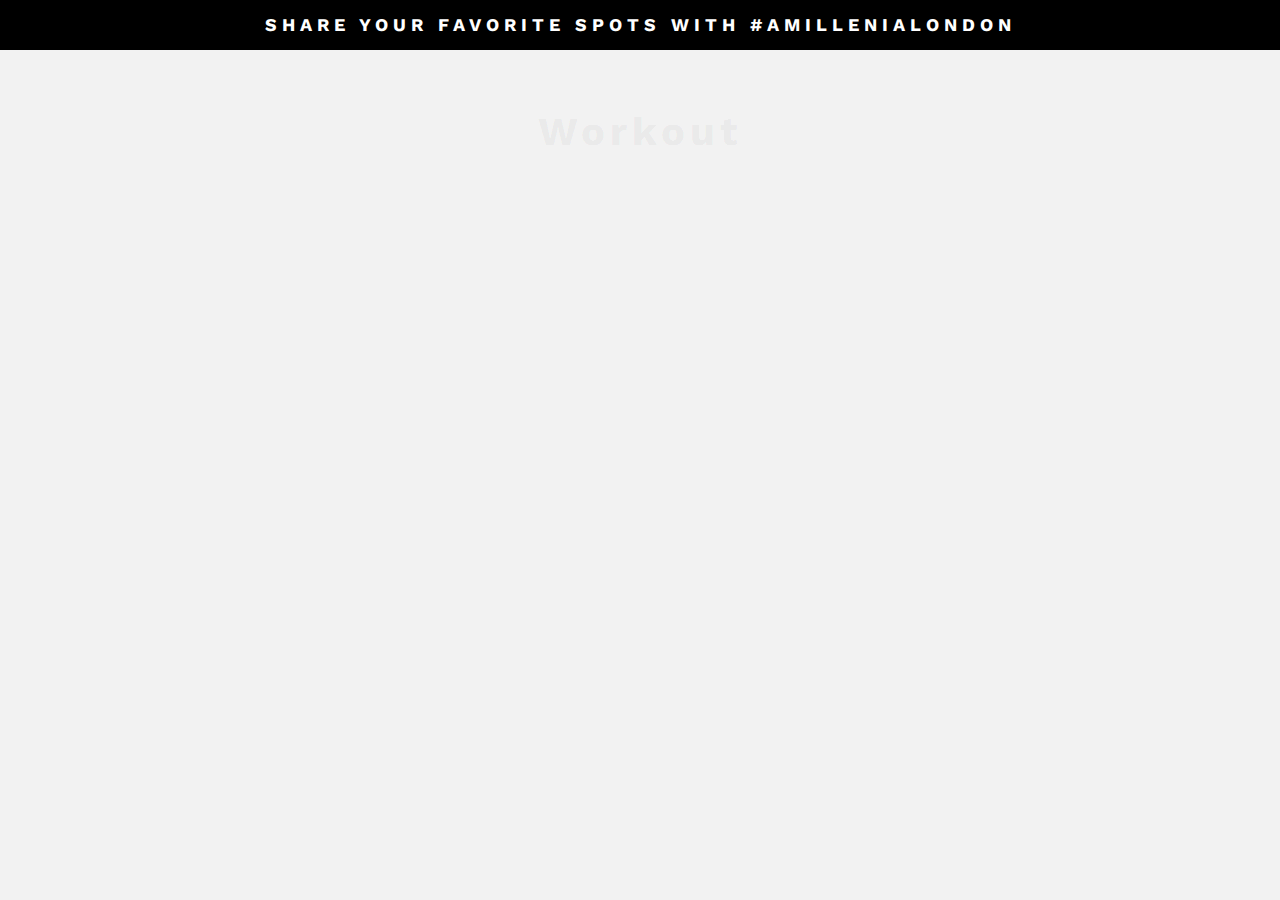
<file: workout.html>
<!DOCTYPE html>

<html>

  <head>

  <link rel="stylesheet" type="text/css" href="./stylesheets/bootstrap.css">
  <link rel="stylesheet" type="text/css" href="./stylesheets/main.css">

  <link href="https://fonts.googleapis.com/css?family=Work+Sans" rel="stylesheet">
  <link href="https://fonts.googleapis.com/css?family=Muli" rel="stylesheet">

  </head>

  <body>

    <h1>SHARE YOUR FAVORITE SPOTS WITH #AMILLENIALONDON</h1>

    <h2>Workout</h2>

  <p>
</file>
<file: stylesheets/main.css>
<style>
  body {
          font-family: 'Work Sans', sans-serif;
          margin: 0 auto;
          max-width: 600px;
          text-align: center;
        }

  #top, #bottom, #left, #right {
	                               background: rgba(255,255,255,1);

	                              }
	#left, #right {
		                top: 0; bottom: 0;
		                width: 15px;
                    position: fixed;
		            }

  #left {
          left: 0;
        }


  #right  {
            right: 0;
          }


	#top {
		      left: 0; right: 0;
		      height:15px;
		    }


  #bottom {
  		      left: 0; right: 0;
  		      height:0px;
  		    }

	#top {
         top: 0;
       }

  #bottom {
            bottom: 0;
          }



  body {
        background-color: rgba(0,0,0,0.05);
       }

  h1 {
        font-family: 'Work Sans', sans-serif;
        text-align: center;
        font-size: 18px;
        background-color: black;
        color: white;
        margin: 0 0 0 0;
        padding: 15px 0 15px 0;
        letter-spacing: 5px;
        font-weight:bolder;
      }

  h2 {
        font-family: 'Work Sans', sans-serif;
        text-align: center;
        color: rgba(0,0,0,0.05);
        font-size: 40px;
        margin: 0px 0 5px 0;
        letter-spacing: 5px;
        font-weight: bold;
        padding: 60px 0 0 0;
      }

 .h2a {
        padding: 0 0 60px 0;
      }

 mark {
        background-color: rgba(255,255,255,1);
        color: #FFB6C1;
      }

  h3 {
        font-family: 'Work Sans', sans-serif;
        text-align: left;
        color: rgba(0,0,0,0.5);
        margin: 0px 0 70px 0;
        font-size: 40px;
        margin: 0 0 0 0;
        letter-spacing: 10px;
      }

  h4 {
        font-family: 'Work Sans', sans-serif;
        text-align: left;
        color: #FFB6C1;
        margin: 0px 0 70px 0;
        font-size: 130px;
        margin: 20 0 20 0;
        letter-spacing: 15px;
        text-align: center;
      }

  h5 {
        font-family: 'Work Sans', sans-serif;
        font-size: 60px;
        letter-spacing: 5px;
        align: center;
      }

  h6 {
        font-family: 'Work Sans', sans-serif;
        font-size: 20px;
        letter-spacing: 5px;
        align: center;
      }

  p {
      font-family: 'Work Sans', sans-serif;
      text-align: left;
      color: rgba(0,0,0,0.75);
      margin: 0px 0 70px 0;
      font-size: 14px;
      margin: 0 0 0 0;
      letter-spacing: 0px;
    }

  .address {
              font-style: italic;
            }

  .p2 {
        text-align: right;
      }

  .p3 {
        text-align: center;
        font-size: 16px;
        font-weight: bolder;
      }

  .address2 {
              text-align: right;
              font-style: italic;
            }

  .right {
            text-align: right;
          }

  label {
          color: rgba(0,0,0,0.5);
          font-family: 'Work Sans', sans-serif;
          padding:20px 0 5px 0;
          letter-spacing: 5px;
        }

  ul {
        padding: 10px;
        background-color: rgba(0,0,0,0.0);
        font-family: 'Work Sans', sans-serif;
        padding:20px 0 0 0;
        letter-spacing: 3px;
     }


 .share-buttons {
                  background-color: rgba(255,255,255,0);
                }

 li {
      display: inline-block;
      padding: 0px 30px 0px 30px;
    }

 .social-list {
                padding: 0px 0px 0px 0px;
              }

 .main {
         letter-spacing: 5px;
         font-weight: bolder;
         font-size: 25px;
       }

 .amain {
          color: rgba(255,255,255,1);
        }

 a {
      color: rgba(0,0,0,0.7);
    }

 .AML {
        color: rgba(51,9,155,1);
      }

 a:hover {
          color:#666666 ;
         }

 .amain:hover {
                color: rgba(255,255,255,1);
              }

 .AML:hover {
              color: rgba(51,9,155,1);
            }

  .nav {
         text-align: center;
       }

  .ul2 {
          background-color: white
          position: center;
        }

  .gallery-item {
                  height: auto;
                  width: 100%;
                  float: left;
                  margin-bottom: 2em;
                  position: relative;
                }

  .gallery-item-small {
                        height: auto;
                        width: 100%;
                        float: left;
                        margin-bottom: 2em;
                        position: relative;
                      }

  .gallery-item2 {
                    height: auto;
                    width: 100%;
                    float: left;
                    margin-bottom: 2em;
                    position: relative;
                  }



  .gallery-item img {
                      width: 100%;

                    }

  .gallery-item-small img {
                            width: 100%;
                          }

  .gallery-item2 img {
                        width: 100%;
                      }

  .gallery-item:hover .img-title {
                                    opacity: 1;
                                  }

  .gallery-item-small:hover .img-title-small {
                                                opacity: 1;
                                              }

  .img-title {
                position: absolute;
                top: 0;
                margin: 0;
                height: 100%;
                width: 100%;
                text-align: center;
                opacity: 0;
                display: none;
                background-color: rgba(0, 0, 0, 0.7);
                transition: all 0.5s ease;
              }

  .img-title h5 {
                  position: absolute;
                  color: #bbbbbb;
                  top: 40%;
                  width: 100%;
                  text-align: center;
                }

  .img-title-small {
                      position: absolute;
                      top: 0;
                      margin: 0;
                      height: 100%;
                      width: 100%;
                      text-align: center;
                      opacity: 0;
                      display: none;
                      background-color: rgba(0, 0, 0, 0.7);
                      transition: all 0.5s ease;
                    }

  .img-title-small h6 {
                        position: absolute;
                        color: #bbbbbb;
                        top: 35%;
                        width: 100%;
                        text-align: center;
                      }


  ul.share-buttons {
                    list-style: none;
                    padding: 0;
                   }

  ul.share-buttons {
                    display: inline;
                    position: center;
                   }

 ul.share-buttons .sr-only {
                              position: center;
                              clip: rect(1px 1px 1px 1px);
                              clip: rect(1px, 1px, 1px, 1px);
                              padding: 0;
                              border: 0;
                              height: 1px;
                              width: 1px;
                              overflow: hidden;
                            }

 @media (max-width: 500px) {
                              h1 {
                                    font-size: 14px
                                  }

                              h2 {
                                    font-size: 18px;
                                    padding: 20px 0 0 0;
                                  }

                             .h2a {
                                    padding: 0 0 20px 0;
                                  }

                             h3  {
                                    font-size: 30px;
                                  }

                             h4  {
                                    font-size: 40px;
                                    margin:20px 0 30px 0;
                                  }

                             mark {
                                    background-color: rgba(0,0,0,0);
                                  }

                            .main {
                                    font-size: 14px;
                                  }

                             li   {
                                    font-size: 12px;
                                  }
                          }

  @media
    /* Fairly small screens including iphones */
    only screen and (max-width: 500px),

    /* iPads */
    only screen and (min-device-width: 768px) and (max-device-width: 1024px)

          {
	             #top, #bottom, #left, #right {
                                                display: none;
                                            }
          }



</style>
</file>
